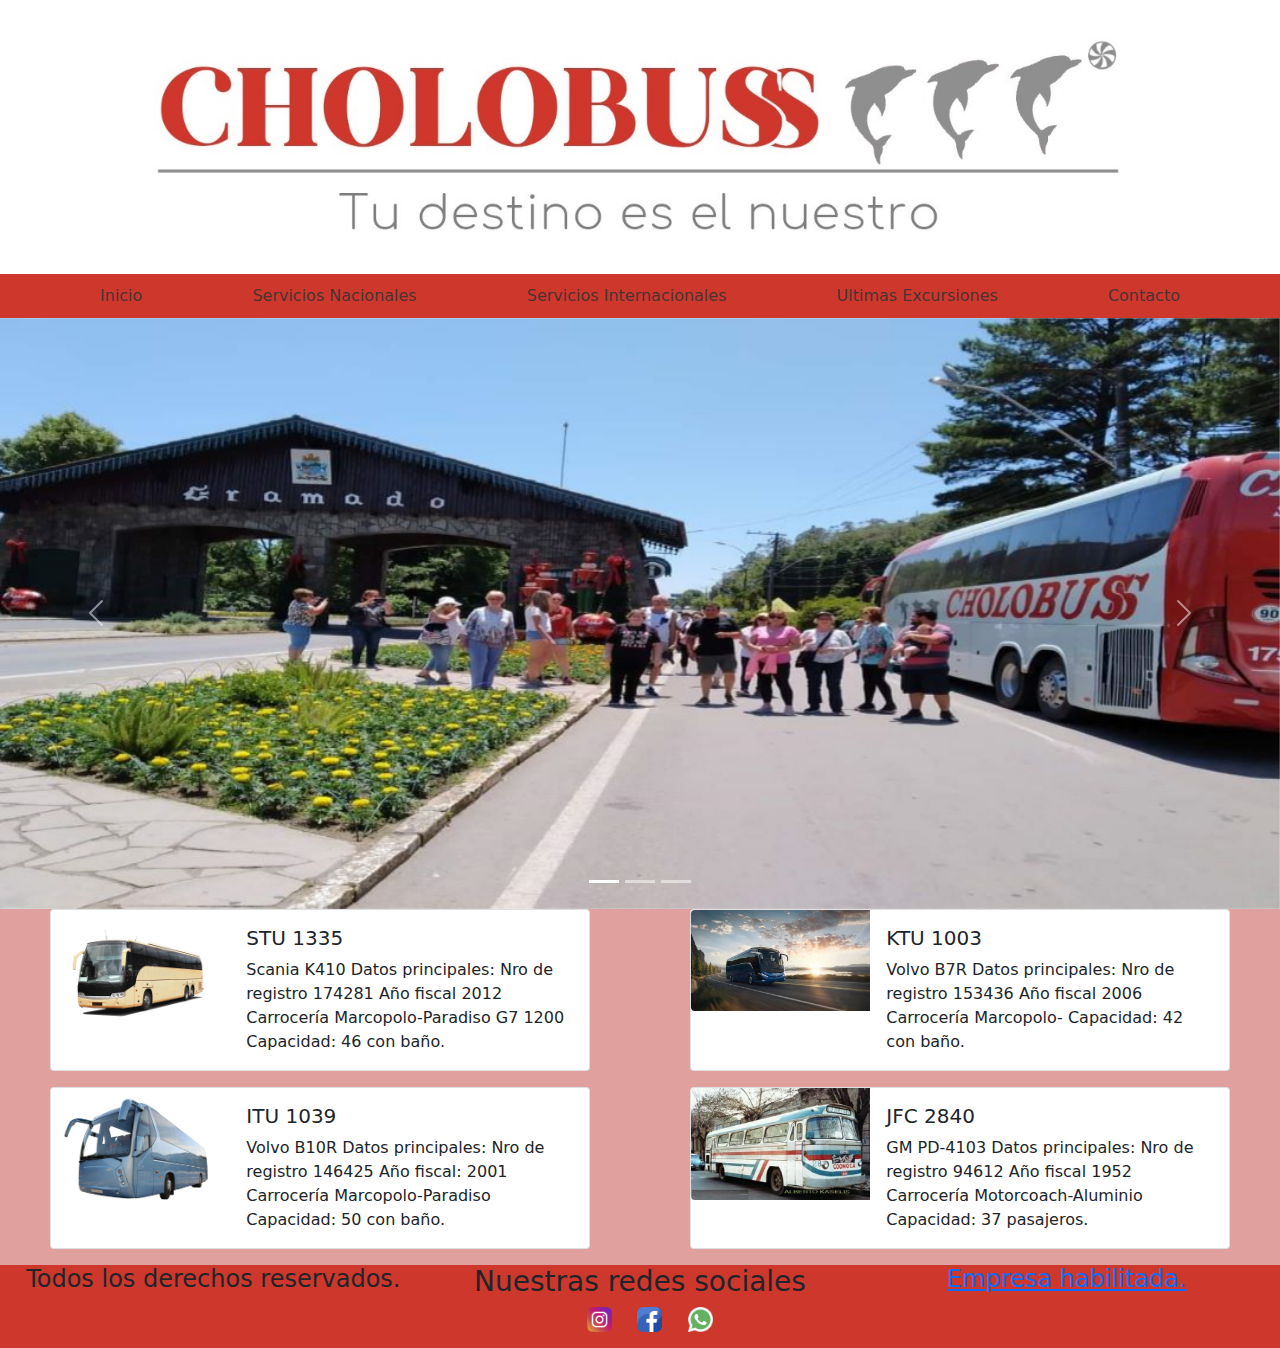
<file: index.html>
<!DOCTYPE html>
<html lang="en">
<head>
    <meta charset="UTF-8">
    <meta http-equiv="X-UA-Compatible" content="IE=edge">
    <meta name="viewport" content="width=device-width, initial-scale=1.0">
    <meta name="keyword" content="TRANSPORTES CHOLOBUSS, EMPRESA DE TURISMO URUGUAY, TRANSPORTE DE PASAJEROS, SERVICIOS TRANSPORTE DE TURISMO, OMNIBUS,">
    <meta name="description" content="Somos CholoBuss una empresa de Uruguay con una trayectoria con mas de 10 años en el rubro, en CholoBuss aseguramos un excelente hambiente para tus viajes con nuestro personal altamente calificado.">
    <link rel="icon" href="./imagenes/logo.jpg"><!--Icono de link-->
    <link rel="stylesheet" href="css/estilo.css">
    <link rel="stylesheet" href="libs/bootstrap/css/bootstrap.min.css">
    <title>CholoBuss</title>
</head>
<body>
    <header class="contenedor-header" >
        <a class="logo" href="index.html"><img class="logo" src="imagenes/logofinf.jpg" alt="imagen-header"></a><!--Imagen Cholobuss con delfines rojos-->
        <nav class="barra-navegacion" >
                <ul>
                <li><a href="index.html">Inicio</a></li><!--Incio-->
                <li><a href="./paginas/serviciosnacionales.html">Servicios Nacionales</a></li><!--Servicios Nacionales-->
                <li><a href="./paginas/serviciosinternacionales.html">Servicios Internacionales</a></li><!--Servicios Internacionales-->
                <li><a href="./paginas/ultimasexcursiones.html">Ultimas Excursiones</a></li><!--Ultimas Excursiones-->
                <li class="contacto"><a href="./paginas/contacto.html">Contacto</a></li><!--Contacto-->
            </ul>
        </nav>
        <div class="nav-bootstrap">
        <div class="navbar navbar-light bg-light fixed-top">
            <div class="container-fluid">
                <a class="navbar-brand" href="#"><img class="canvas-img" src="imagenes/logofinf.jpg" alt=""></a>
                <button class="navbar-toggler" type="button" data-bs-toggle="offcanvas" data-bs-target="#offcanvasNavbar" aria-controls="offcanvasNavbar">
                <span class="navbar-toggler-icon"></span>
                </button>
                <div class="offcanvas offcanvas-end" tabindex="-1" id="offcanvasNavbar" aria-labelledby="offcanvasNavbarLabel">
                <div class="offcanvas-header">
                    <h5 class="offcanvas-title" id="offcanvasNavbarLabel">CholoBuss</h5>
                    <button type="button" class="btn-close text-reset" data-bs-dismiss="offcanvas" aria-label="Close"></button>
                </div>
                <div class="offcanvas-body">
                    <ul class="navbar-nav justify-content-end flex-grow-1 pe-3">
                    <li class="nav-item">
                        <a class="nav-link active" aria-current="page" href="#">Inicio</a>
                    </li>
                    <li class="nav-item">
                        <a class="nav-link" href="./paginas/serviciosnacionales.html">Servicios Nacionales</a>
                    </li>
                    <li class="nav-item">
                        <a class="nav-link" href="./paginas/serviciosinternacionales.html">Servicios Internacionales</a>
                    </li>
                    <li class="nav-item">
                        <a class="nav-link" href="./paginas/ultimasexcursiones.html">Ultimas Excursiones</a>
                    </li>
                    <li class="nav-item">
                        <a class="nav-link" href="./paginas/contacto.html">Contacto</a>
                    </li>
                        </ul>
                    </li>
                    </ul>
                </div>
                </div>
            </div>
        </div>
        </div>
    </header>
    <main class="index-caja">
        <div class="carru-center">
        <div id="carouselExampleIndicators" class="carousel slide" data-bs-ride="carousel">
            <div class="carousel-indicators">
            <button type="button" data-bs-target="#carouselExampleIndicators" data-bs-slide-to="0" class="active" aria-current="true" aria-label="Slide 1"></button>
            <button type="button" data-bs-target="#carouselExampleIndicators" data-bs-slide-to="1" aria-label="Slide 2"></button>
            <button type="button" data-bs-target="#carouselExampleIndicators" data-bs-slide-to="2" aria-label="Slide 3"></button>
            </div>
            <div class="carousel-inner">
            <div class="carousel-item active">
                <img src="imagenes/carru01.jpg" class="d-block w-100" alt="...">
            </div>
            <div class="carousel-item">
                <img src="imagenes/carru2.jpg" class="d-block w-100" alt="...">
            </div>
            <div class="carousel-item">
                <img src="imagenes/carru3.jpg" class="d-block w-100" alt="...">
            </div>
            </div>
            <button class="carousel-control-prev" type="button" data-bs-target="#carouselExampleIndicators" data-bs-slide="prev">
            <span class="carousel-control-prev-icon" aria-hidden="true"></span>
            <span class="visually-hidden">Previous</span>
            </button>
            <button class="carousel-control-next" type="button" data-bs-target="#carouselExampleIndicators" data-bs-slide="next">
            <span class="carousel-control-next-icon" aria-hidden="true"></span>
            <span class="visually-hidden">Next</span>
            </button>
        </div>
        </div>
        </main>
        <section class="caja-entera">
            <article class="caja1">
                <div class="card mb-3" style="max-width: 540px;">
                    <div class="row g-0">
                        <div class="col-md-4">
                        <img src="./imagenes/img1.jpg" class="img-fluid rounded-start" alt="...">
                        </div>
                        <div class="col-md-8">
                        <div class="card-body">
                        <h5 class="card-title">STU 1335</h5>
                        <p class="card-text">Scania K410
                            Datos principales:
                            Nro de registro 174281
                            Año fiscal 2012
                            Carrocería
                            Marcopolo-Paradiso G7 1200
                            Capacidad: 46 con baño.</p>
                        </div>
                    </div>
                    </div>
                </div>
            </article>
            <article class="caja2">
                <div class="card mb-3" style="max-width: 540px;">
                    <div class="row g-0">
                    <div class="col-md-4">
                        <img src="./imagenes/img2.jpg" class="img-fluid rounded-start" alt="...">
                    </div>
                    <div class="col-md-8">
                        <div class="card-body">
                        <h5 class="card-title">KTU 1003</h5>
                        <p class="card-text">Volvo B7R
                            Datos principales:
                            Nro de registro 153436
                            Año fiscal 2006
                            Carrocería
                            Marcopolo-
                            Capacidad: 42 con baño.</p>
                        </div>
                    </div>
                    </div>
                    </div>
            </article>
            <article class="caja3">
                <div class="card mb-3" style="max-width: 540px;">
                    <div class="row g-0">
                    <div class="col-md-4">
                        <img src="./imagenes/img3.jpg" class="img-fluid rounded-start" alt="...">
                    </div>
                    <div class="col-md-8">
                        <div class="card-body">
                            <h5 class="card-title">	ITU 1039</h5>
                            <p class="card-text">Volvo B10R
                                Datos principales:
                                Nro de registro 146425
                                Año fiscal: 2001
                                Carrocería
                                Marcopolo-Paradiso
                                Capacidad: 50 con baño.</p>
                        </div>
                    </div>
                    </div>
                </div>
            </article>
            <article class="caja4">
                <div class="card mb-3" style="max-width: 540px;">
                    <div class="row g-0">
                    <div class="col-md-4">
                        <img src="./imagenes/img4.jpg" class="img-fluid rounded-start" alt="...">
                    </div>
                    <div class="col-md-8">
                    <div class="card-body">
                        <h5 class="card-title">JFC 2840</h5>
                        <p class="card-text">GM PD-4103
                            Datos principales:
                            Nro de registro 94612
                            Año fiscal 1952
                            Carrocería
                            Motorcoach-Aluminio
                            Capacidad: 37 pasajeros.</p>
                    </div>
                    </div>
                    </div>
                </div>
            </article>
        </section>
        <footer class="foot-cont"><!--Contenido del pie de pagina.-->
            <div class="redes-sociales">
                <h3 class="social-red">Nuestras redes sociales</h3>   
            </div>
            <div class="img-redes">
                <img class="immmg" src="./imagenes/iconos/instagram.png" alt="Instagram">
                <img class="immmg" src="./imagenes/iconos/facebook.png" alt="Facebook">
                <img class="immmg" src="./imagenes/iconos/whatsapp.png" alt="WhatsApp">
            </div>
            <div class="derechos-reservados">
                <h4 class="todoooos">Todos los derechos reservados.</h4>
            </div>
            <div class="empresa-habilitada">
                <h4>
                    <a href="https://www.youtube.com/watch?v=OWKXEJN67FE"target="blank"><h4 class="emh" >Empresa habilitada.</h4></a>
                </h4>
            </div>
        </footer>
        <script src="libs/bootstrap/js/bootstrap.min.js"></script>
    </body>
    </html>
</file>
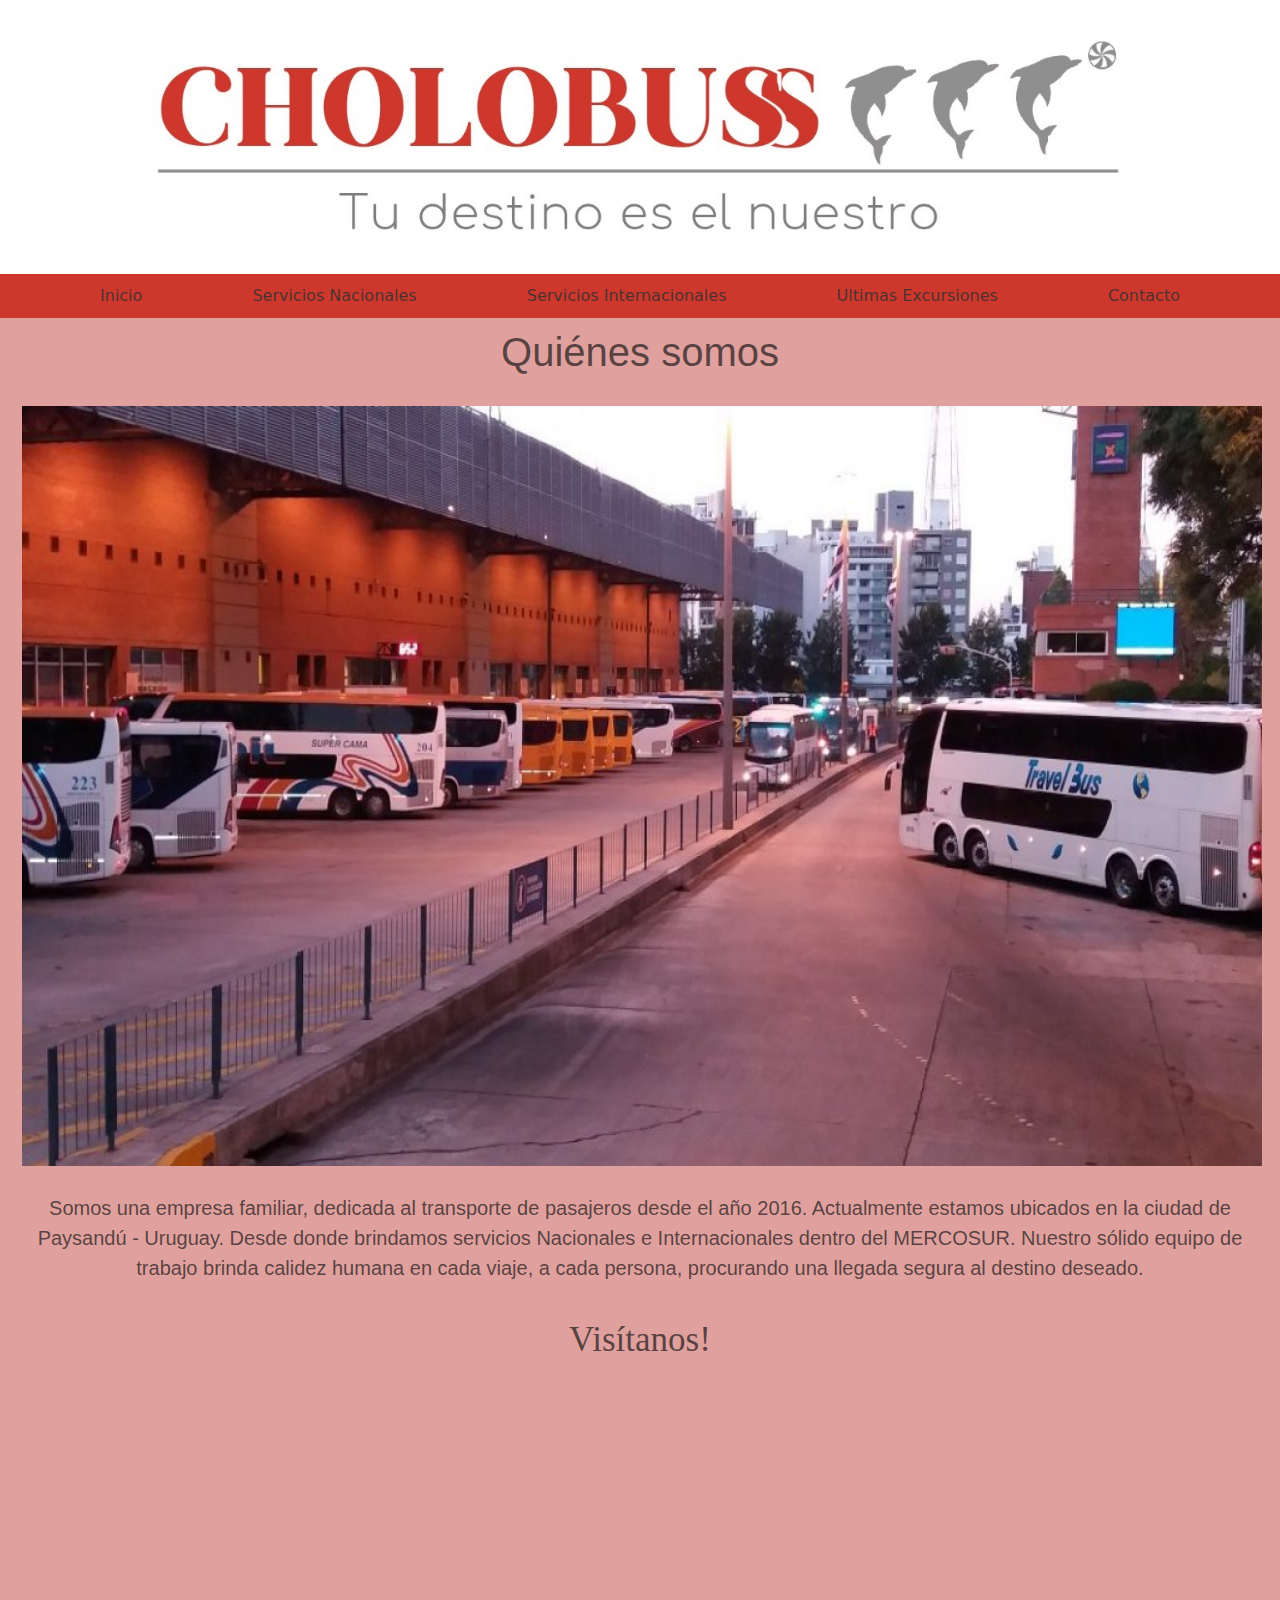
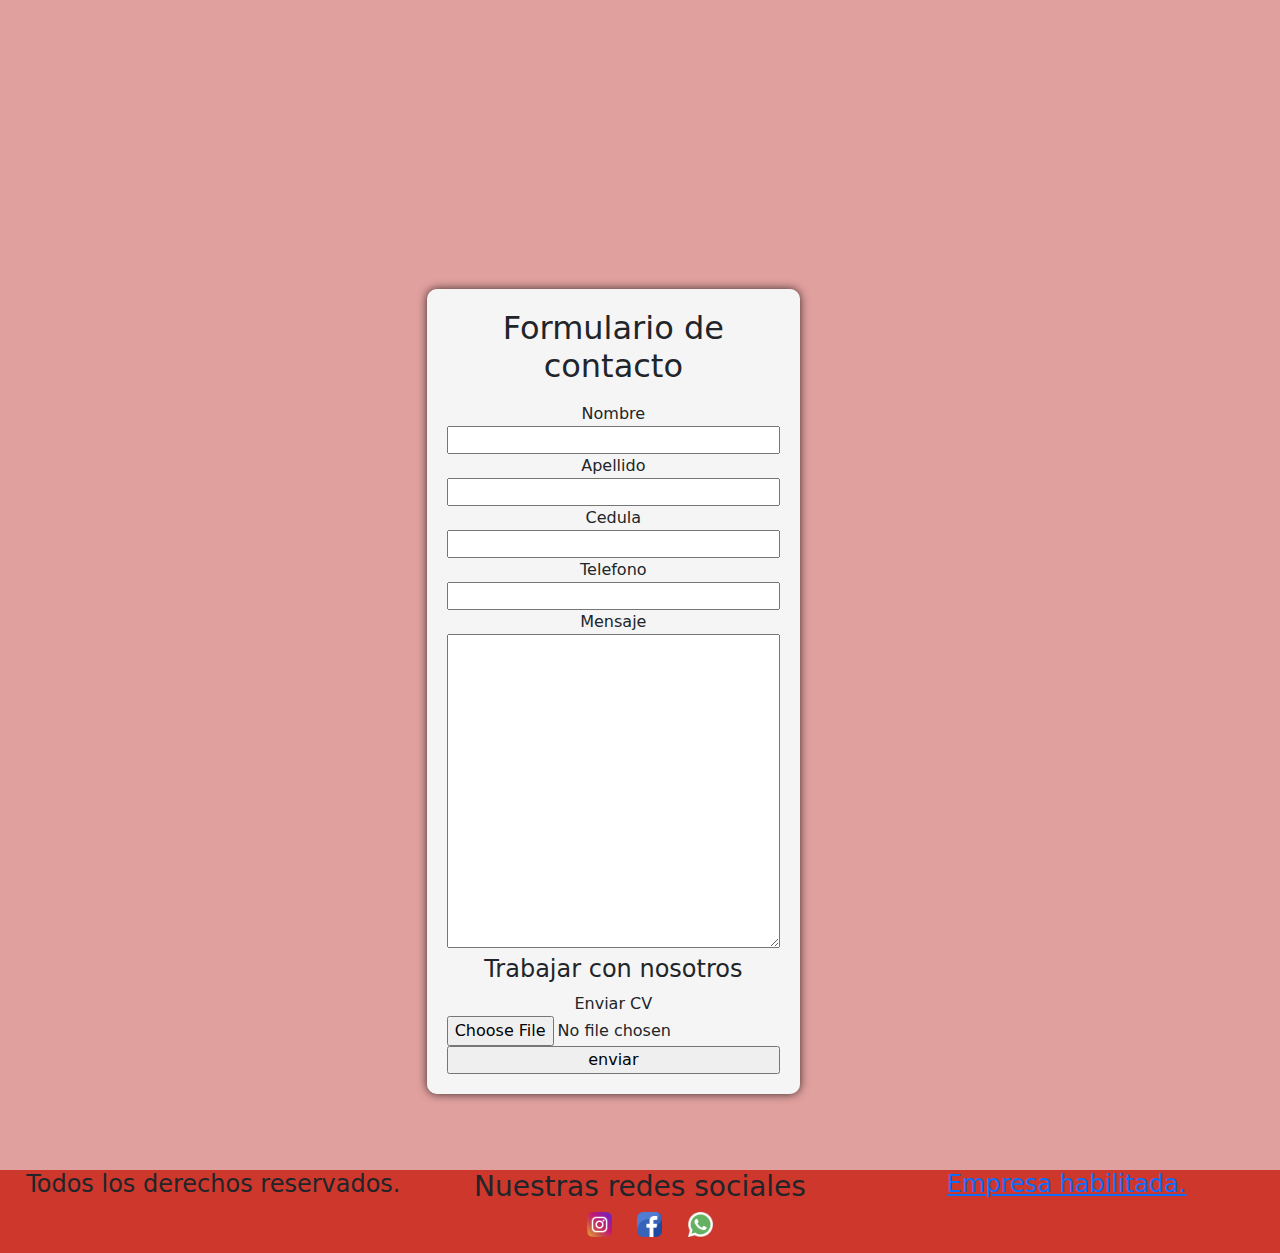
<file: paginas/contacto.html>
<!DOCTYPE html>
<html lang="en">
<head>
    <meta charset="UTF-8">
    <meta http-equiv="X-UA-Compatible" content="IE=edge">
    <meta name="viewport" content="width=device-width, initial-scale=1.0">
    <meta name="keyword" content="CHOLOBUSS CONTACTO, EMPRESA DE TURISMO CONTACTO, EMPRESA DE OMNIBUS CONTACTO, OMNIBUS URUGUAY CONTACTO, CHOLOBUSS URUGUAY">
    <meta name="description" content=" CholoBuss es una empresa en crecimiento, constantemente buscamos reclutar nuevas personas a nuestra empresa asegurandote una experiencia distinta y con un calido hambiente laboral para el equipo.">
    <link rel="icon" href="../imagenes/logo.jpeg"><!--Icono de link-->
    <link rel="stylesheet" href="../libs/bootstrap/css/bootstrap.min.css">
    <link rel="stylesheet" href="../css/estilo.css">
    <title>CholoBuss</title>
</head>
<body>
    <header class="contenedor-header" >
        <a class="logo" href="../index.html"><img class="logo" src="../imagenes/logofinf.jpg" alt="imagen-header"></a><!--Imagen Cholobuss con delfines rojos-->
        <nav class="barra-navegacion" >
                <ul>
                <li><a href="../index.html">Inicio</a></li><!--Incio-->
                <li><a href="../paginas/serviciosnacionales.html">Servicios Nacionales</a></li><!--Servicios Nacionales-->
                <li><a href="../paginas/serviciosinternacionales.html">Servicios Internacionales</a></li><!--Servicios Internacionales-->
                <li><a href="../paginas/ultimasexcursiones.html">Ultimas Excursiones</a></li><!--Ultimas Excursiones-->
                <li class="contacto"><a href="../paginas/contacto.html">Contacto</a></li><!--Contacto-->
            </ul>
        </nav>
        <div class="nav-bootstrap">
            <div class="navbar navbar-light bg-light fixed-top">
                <div class="container-fluid">
                    <a class="navbar-brand" href="../index.html"><img class="canvas-img" src="../imagenes/logofinf.jpg" alt=""></a>
                    <button class="navbar-toggler" type="button" data-bs-toggle="offcanvas" data-bs-target="#offcanvasNavbar" aria-controls="offcanvasNavbar">
                    <span class="navbar-toggler-icon"></span>
                    </button>
                    <div class="offcanvas offcanvas-end" tabindex="-1" id="offcanvasNavbar" aria-labelledby="offcanvasNavbarLabel">
                        <div class="offcanvas-header">
                            <h5 class="offcanvas-title" id="offcanvasNavbarLabel">CholoBuss</h5>
                            <button type="button" class="btn-close text-reset" data-bs-dismiss="offcanvas" aria-label="Close"></button>
                        </div>
                        <div class="offcanvas-body">
                            <ul class="navbar-nav justify-content-end flex-grow-1 pe-3">
                            <li class="nav-item">
                                <a class="nav-link active" aria-current="page" href="../index.html">Inicio</a>
                            </li>
                            <li class="nav-item">
                                <a class="nav-link" href="serviciosnacionales.html">Servicios Nacionales</a>
                            </li>
                            <li class="nav-item">
                                <a class="nav-link" href="serviciosinternacionales.html">Servicios Internacionales</a>
                            </li>
                            <li class="nav-item">
                                <a class="nav-link" href="ultimasexcursiones.html">Ultimas Excursiones</a>
                            </li>
                            <li class="nav-item">
                                <a class="nav-link" href="contacto.html">Contacto</a>
                            </li>
                                </ul>
                            </li>
                            </ul>
                        </div>
                        </div>
                </div>
            </div>
            </div>
    </header>
<main class="contenedor-contacto">
<div class="titulo-encabezado">
    <h1 class="titulo-contacto" >Quiénes somos</h1>
    <img class="imag-center" src="../imagenes/imagendecontacto.jpg" alt="">
    <p class="titulo-quien">Somos una empresa familiar, dedicada al transporte de pasajeros desde el año 2016.
        Actualmente estamos ubicados en la ciudad de Paysandú - Uruguay. Desde donde brindamos servicios Nacionales e Internacionales dentro del MERCOSUR.
        Nuestro sólido equipo de trabajo brinda calidez humana en cada viaje, a cada persona, procurando una llegada segura al destino deseado.</p>
</div>
<div class="visitanos-map">
    <h3 class="titulo-visitanos" >Visítanos!</h3>
    <iframe class="caja-linkmap" src="https://www.google.com/maps/embed?pb=!1m18!1m12!1m3!1d1961.7539474392322!2d-58.06969927505243!3d-32.32506599082435!2m3!1f0!2f0!3f0!3m2!1i1024!2i768!4f13.1!3m3!1m2!1s0x95afc96f3a35eb05%3A0xf2de761eb6730835!2sYucutuja%20627%2C%2060000%20Paysand%C3%BA%2C%20Departamento%20de%20Paysand%C3%BA!5e0!3m2!1ses-419!2suy!4v1647193091811!5m2!1ses-419!2suy" width="95%" height="450" style="border:0;" allowfullscreen="" loading="lazy"></iframe>
</div>
<div class="contenedor-formulario" >
    <form action="procesar.php" method=post>
        <fieldset class="formu-centrado">
        <legend>
        <h2>Formulario de contacto</h2>
        </legend>
        <label for="Nombre">Nombre</label>
        <input  class="elemento-de-formulario" type="text">
        
        <label for="Apellido">Apellido</label>
        <input class="elemento-de-formulario" type="text">
        <label for="Cedula">Cedula</label>
        <input class="elemento-de-formulario" type="number">
        <label for="Telefono">Telefono</label>
        <input class="elemento-de-formulario" type="tel" name="Telefono">
        <label for="mensaje">Mensaje</label>
        <textarea class="elemento-de-formulario" name="Comentario" id="" cols="60" rows="13"></textarea>
        <h4>Trabajar con nosotros</h4>
        <label for="enviar CV">Enviar CV</label>
        <input class="elemento-de-formulario" type="file">
        <input class="elemento-de-formulario" type="submit"value=enviar>
    </fieldset>
    </form>
</div>
</main>
<footer class="foot-cont"><!--Contenido del pie de pagina.-->
    <div class="redes-sociales">
        <h3>Nuestras redes sociales</h3>   
    </div>
    <div class="img-redes">
        <img class="immmg" src="../imagenes/iconos/instagram.png" alt="Instagram">
        <img class="immmg" src="../imagenes/iconos/facebook.png" alt="Facebook">
        <img class="immmg" src="../imagenes/iconos/whatsapp.png" alt="WhatsApp">
    </div>
    <div class="derechos-reservados">
        <h4 class="todoooos">Todos los derechos reservados.</h4>
    </div>
    <div class="empresa-habilitada">
        <h4>
            <a href="https://www.youtube.com/watch?v=OWKXEJN67FE"target="blank"><h4 class="emh" >Empresa habilitada.</h4></a>
        </h4>
    </div>
</footer>
<script src="../libs/bootstrap/js/bootstrap.min.js"></script>
</body>
</html>
</file>
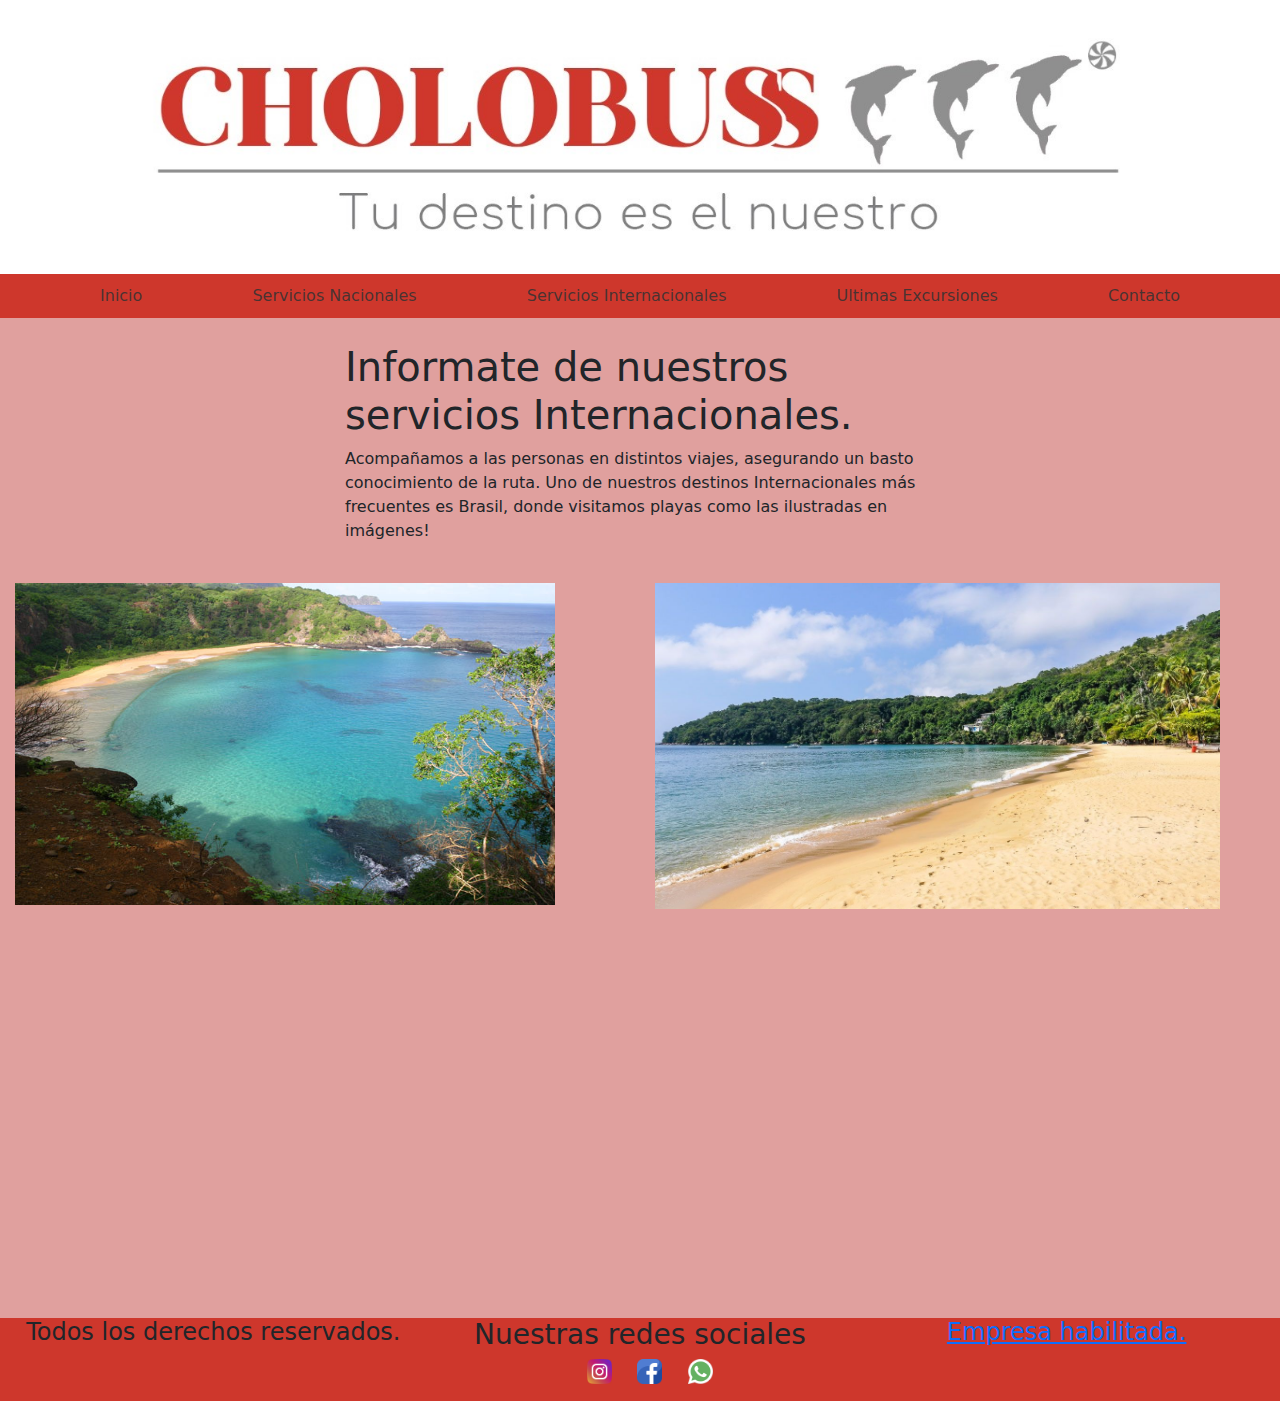
<file: paginas/serviciosinternacionales.html>
<!DOCTYPE html>
<html lang="en">
<head>
    <meta charset="UTF-8">
    <meta http-equiv="X-UA-Compatible" content="IE=edge">
    <meta name="viewport" content="width=device-width, initial-scale=1.0">
    <meta name="keyword" content="SERVICIOS INTERNACIONALES, VIAJES INTERNACIONALES, DESTINOS EN AMERICA, CONOCE URUGUAY">
    <meta name="description" content="En CholoBuss contamos con unidades de amplia comodidad, para ofrecerte un servicio Internacionales de alta calidad.">
    <link rel="icon" href="../imagenes/logo.jpeg"><!--Icono de link-->
    <link rel="stylesheet" href="../libs/bootstrap/css/bootstrap.min.css">
    <link rel="stylesheet" href="../css/estilo.css">
    <title>CholoBuss</title>
</head>
<body>
    <header class="contenedor-header" >
        <a class="logo" href="../index.html"><img class="logo" src="../imagenes/logofinf.jpg" alt="imagen-header"></a><!--Imagen Cholobuss con delfines rojos-->
        <nav class="barra-navegacion" >
                <ul>
                <li><a href="../index.html">Inicio</a></li><!--Incio-->
                <li><a href="../paginas/serviciosnacionales.html">Servicios Nacionales</a></li><!--Servicios Nacionales-->
                <li><a href="../paginas/serviciosinternacionales.html">Servicios Internacionales</a></li><!--Servicios Internacionales-->
                <li><a href="../paginas/ultimasexcursiones.html">Ultimas Excursiones</a></li><!--Ultimas Excursiones-->
                <li class="contacto"><a href="../paginas/contacto.html">Contacto</a></li><!--Contacto-->
            </ul>
        </nav>
        <div class="nav-bootstrap">
            <div class="navbar navbar-light bg-light fixed-top">
                <div class="container-fluid">
                    <a class="navbar-brand" href="../index.html"><img class="canvas-img" src="../imagenes/logofinf.jpg" alt=""></a>
                    <button class="navbar-toggler" type="button" data-bs-toggle="offcanvas" data-bs-target="#offcanvasNavbar" aria-controls="offcanvasNavbar">
                    <span class="navbar-toggler-icon"></span>
                    </button>
                    <div class="offcanvas offcanvas-end" tabindex="-1" id="offcanvasNavbar" aria-labelledby="offcanvasNavbarLabel">
                        <div class="offcanvas-header">
                            <h5 class="offcanvas-title" id="offcanvasNavbarLabel">CholoBuss</h5>
                            <button type="button" class="btn-close text-reset" data-bs-dismiss="offcanvas" aria-label="Close"></button>
                        </div>
                        <div class="offcanvas-body">
                            <ul class="navbar-nav justify-content-end flex-grow-1 pe-3">
                            <li class="nav-item">
                                <a class="nav-link active" aria-current="page" href="../index.html">Inicio</a>
                            </li>
                            <li class="nav-item">
                                <a class="nav-link" href="serviciosnacionales.html">Servicios Nacionales</a>
                            </li>
                            <li class="nav-item">
                                <a class="nav-link" href="serviciosinternacionales.html">Servicios Internacionales</a>
                            </li>
                            <li class="nav-item">
                                <a class="nav-link" href="ultimasexcursiones.html">Ultimas Excursiones</a>
                            </li>
                            <li class="nav-item">
                                <a class="nav-link" href="contacto.html">Contacto</a>
                            </li>
                                </ul>
                            </li>
                            </ul>
                        </div>
                        </div>
                </div>
            </div>
            </div>
    </header>
    <main class="ser-in">
        <div class="s-int">
            <h1>Informate de nuestros servicios Internacionales.</h1>
            <p>Acompañamos a las personas en distintos viajes, asegurando un basto conocimiento de la ruta.
                Uno de nuestros destinos Internacionales más frecuentes es Brasil, donde visitamos playas como las ilustradas en imágenes!</p>
        </div>
        <div class="img-inter">
            <img class="img-inter1" src="../imagenes/playadesiertaIN.jpg" alt="">
        </div>
        <div class="img-nacion">
            <img class="img-inter2" src="../imagenes/playailhagrandebrasil.jpg" alt="">
        </div>
        </main>
        <footer class="foot-cont"><!--Contenido del pie de pagina.-->
            <div class="redes-sociales">
                <h3>Nuestras redes sociales</h3>   
            </div>
            <div class="img-redes">
                <img class="immmg" src="../imagenes/iconos/instagram.png" alt="Instagram">
                <img class="immmg" src="../imagenes/iconos/facebook.png" alt="Facebook">
                <img class="immmg" src="../imagenes/iconos/whatsapp.png" alt="WhatsApp">
            </div>
            <div class="derechos-reservados">
                <h4 class="todoooos">Todos los derechos reservados.</h4>
            </div>
            <div class="empresa-habilitada">
                <h4>
                    <a href="https://www.youtube.com/watch?v=OWKXEJN67FE"target="blank"><h4 class="emh" >Empresa habilitada.</h4></a>
                </h4>
            </div>
        </footer>
        <script src="../libs/bootstrap/js/bootstrap.min.js"></script>
</body>
</html>
</file>
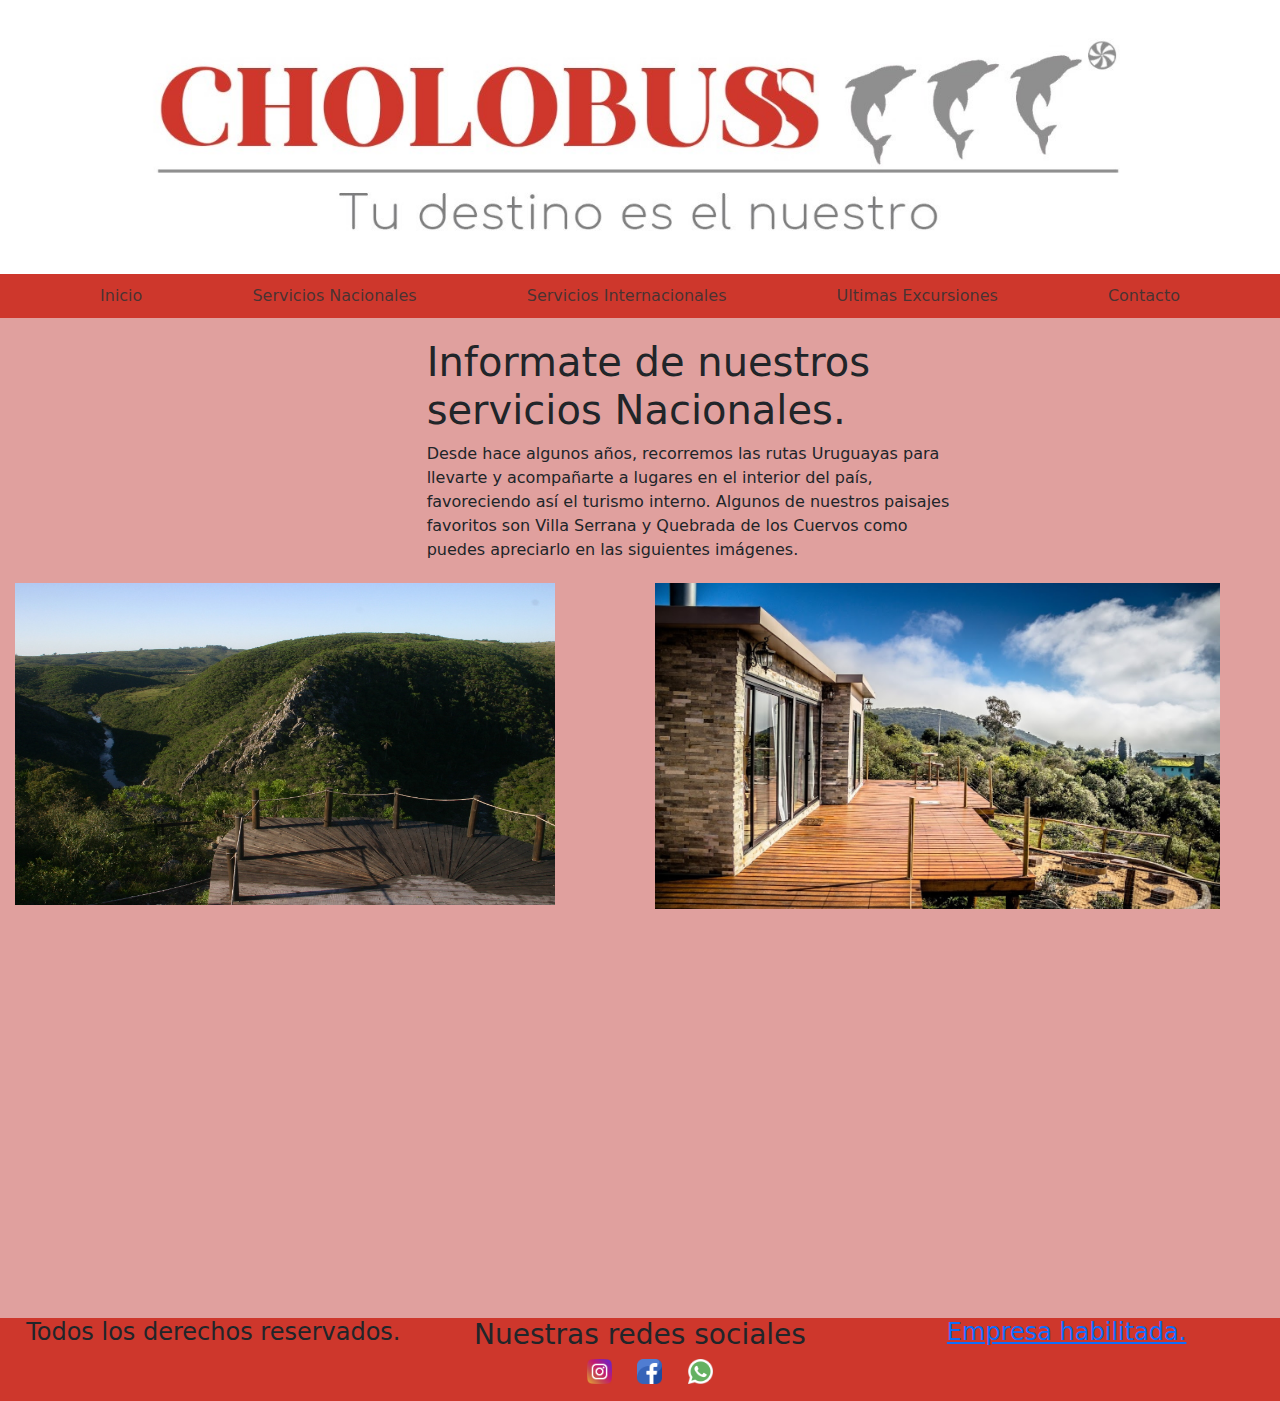
<file: paginas/serviciosnacionales.html>
<!DOCTYPE html>
<html lang="en">
<head>
    <meta charset="UTF-8">
    <meta http-equiv="X-UA-Compatible" content="IE=edge">
    <meta name="viewport" content="width=device-width, initial-scale=1.0">
    <meta name="keyword" content="SERVICIOS NACIONALES, VIAJES NACIONALES, DESTINOS EN URUGUAY, CONOCE URUGUAY">
    <meta name="description" content="En CholoBuss contamos con unidades de amplia comodidad, para ofrecerte un servicio Nacional de alta calidad.">
    <link rel="icon" href="../imagenes/logo.jpeg"><!--Icono de link-->
    <link rel="stylesheet" href="../libs/bootstrap/css/bootstrap.min.css">
    <link rel="stylesheet" href="../css/estilo.css">
    <title>CholoBuss</title>
</head>
<body>
    <header class="contenedor-header" >
        <a class="logo" href="../index.html"><img class="logo" src="../imagenes/logofinf.jpg" alt="imagen-header"></a><!--Imagen Cholobuss con delfines rojos-->
        <nav class="barra-navegacion" >
                <ul>
                <li><a href="../index.html">Inicio</a></li><!--Incio-->
                <li><a href="../paginas/serviciosnacionales.html">Servicios Nacionales</a></li><!--Servicios Nacionales-->
                <li><a href="../paginas/serviciosinternacionales.html">Servicios Internacionales</a></li><!--Servicios Internacionales-->
                <li><a href="../paginas/ultimasexcursiones.html">Ultimas Excursiones</a></li><!--Ultimas Excursiones-->
                <li class="contacto"><a href="../paginas/contacto.html">Contacto</a></li><!--Contacto-->
            </ul>
        </nav>
        <div class="nav-bootstrap">
            <div class="navbar navbar-light bg-light fixed-top">
                <div class="container-fluid">
                    <a class="navbar-brand" href="../index.html"><img class="canvas-img" src="../imagenes/logofinf.jpg" alt=""></a>
                    <button class="navbar-toggler" type="button" data-bs-toggle="offcanvas" data-bs-target="#offcanvasNavbar" aria-controls="offcanvasNavbar">
                    <span class="navbar-toggler-icon"></span>
                    </button>
                    <div class="offcanvas offcanvas-end" tabindex="-1" id="offcanvasNavbar" aria-labelledby="offcanvasNavbarLabel">
                        <div class="offcanvas-header">
                            <h5 class="offcanvas-title" id="offcanvasNavbarLabel">CholoBuss</h5>
                            <button type="button" class="btn-close text-reset" data-bs-dismiss="offcanvas" aria-label="Close"></button>
                        </div>
                        <div class="offcanvas-body">
                            <ul class="navbar-nav justify-content-end flex-grow-1 pe-3">
                            <li class="nav-item">
                                <a class="nav-link active" aria-current="page" href="../index.html">Inicio</a>
                            </li>
                            <li class="nav-item">
                                <a class="nav-link" href="serviciosnacionales.html">Servicios Nacionales</a>
                            </li>
                            <li class="nav-item">
                                <a class="nav-link" href="serviciosinternacionales.html">Servicios Internacionales</a>
                            </li>
                            <li class="nav-item">
                                <a class="nav-link" href="ultimasexcursiones.html">Ultimas Excursiones</a>
                            </li>
                            <li class="nav-item">
                                <a class="nav-link" href="contacto.html">Contacto</a>
                            </li>
                                </ul>
                            </li>
                            </ul>
                        </div>
                        </div>
                </div>
            </div>
            </div>
    </header>
    <main class="ser-na">
        <div class="s-nac">
            <h1>Informate de nuestros servicios Nacionales.</h1>
            <p>Desde hace algunos años, recorremos las rutas Uruguayas para llevarte y acompañarte a lugares en el interior del país, favoreciendo así el turismo interno.
                Algunos de nuestros paisajes favoritos son Villa Serrana y Quebrada de los Cuervos como puedes apreciarlo en las siguientes imágenes.</p>
        </div>
        <div class="img-na">
            <img class="img-nacio1" src="../imagenes/quebradacuervos.jpeg" alt="">
        </div>
        <div class="img-cio">
            <img class="img-nacio2" src="../imagenes/villaserranauruguay.jpg" alt="">
        </div>
        </main>
        <footer class="foot-cont"><!--Contenido del pie de pagina.-->
            <div class="redes-sociales">
                <h3>Nuestras redes sociales</h3>   
            </div>
            <div class="img-redes">
                <img class="immmg" src="../imagenes/iconos/instagram.png" alt="Instagram">
                <img class="immmg" src="../imagenes/iconos/facebook.png" alt="Facebook">
                <img class="immmg" src="../imagenes/iconos/whatsapp.png" alt="WhatsApp">
            </div>
            <div class="derechos-reservados">
                <h4 class="todoooos">Todos los derechos reservados.</h4>
            </div>
            <div class="empresa-habilitada">
                <h4>
                    <a href="https://www.youtube.com/watch?v=OWKXEJN67FE"target="blank"><h4 class="emh" >Empresa habilitada.</h4></a>
                </h4>
            </div>
        </footer>
        <script src="../libs/bootstrap/js/bootstrap.min.js"></script>
</body>
</html>
</file>
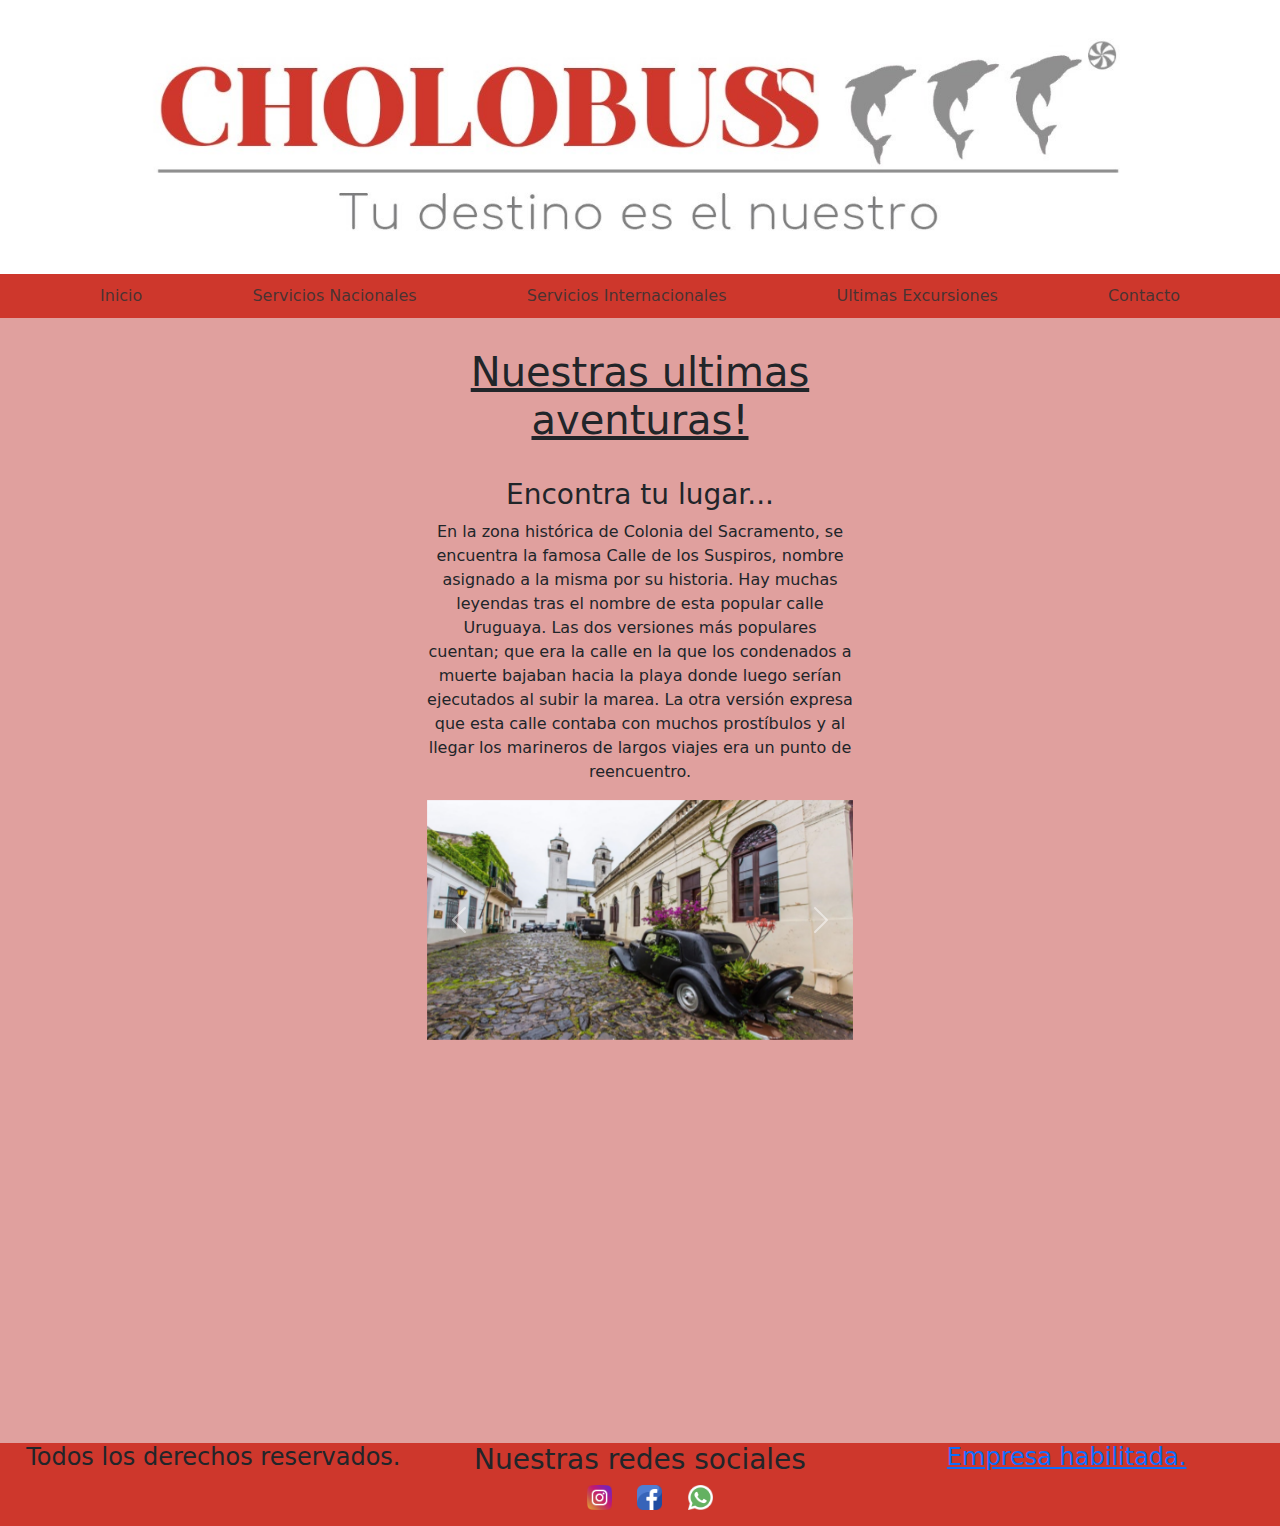
<file: paginas/ultimasexcursiones.html>
<!DOCTYPE html>
<html lang="en">
<head>
    <meta charset="UTF-8">
    <meta http-equiv="X-UA-Compatible" content="IE=edge">
    <meta name="viewport" content="width=device-width, initial-scale=1.0">
    <meta name="keyword" content="ENCONTRA TU LUGAR, ULTIMAS AVENTURAS, DESTINOS EN URUGUAY, CONOCE URUGUAY, VIAJA SEGURO, TURISMO INTERNACIONALES, DESTINOS EN AMERICA, DESTINOS NACIONALES">
    <meta name="description" content="En CholoBuss te aseguramos que el destino es el mismo, pero el como llegan los pasajeros es la diferencia, el hambiente y la buena disposicion de nuestros choferes hacen la diferencia en cada viaje.">
    <link rel="icon" href="../imagenes/logo.jpeg"><!--Icono de link-->
    <link rel="stylesheet" href="../libs/bootstrap/css/bootstrap.min.css">
    <link rel="stylesheet" href="../css/estilo.css">
    <title>CholoBuss</title>
</head>
<body>
    <header class="contenedor-header" >
        <a class="logo" href="../index.html"><img class="logo" src="../imagenes/logofinf.jpg" alt="imagen-header"></a><!--Imagen Cholobuss con delfines rojos-->
        <nav class="barra-navegacion" >
                <ul>
                <li><a href="../index.html">Inicio</a></li><!--Incio-->
                <li><a href="../paginas/serviciosnacionales.html">Servicios Nacionales</a></li><!--Servicios Nacionales-->
                <li><a href="../paginas/serviciosinternacionales.html">Servicios Internacionales</a></li><!--Servicios Internacionales-->
                <li><a href="../paginas/ultimasexcursiones.html">Ultimas Excursiones</a></li><!--Ultimas Excursiones-->
                <li class="contacto"><a href="../paginas/contacto.html">Contacto</a></li><!--Contacto-->
            </ul>
        </nav>
        <div class="nav-bootstrap">
        <div class="navbar navbar-light bg-light fixed-top">
            <div class="container-fluid">
                <a class="navbar-brand" href="../index.html"><img class="canvas-img" src="../imagenes/logofinf.jpg" alt=""></a>
                <button class="navbar-toggler" type="button" data-bs-toggle="offcanvas" data-bs-target="#offcanvasNavbar" aria-controls="offcanvasNavbar">
                <span class="navbar-toggler-icon"></span>
                </button>
                <div class="offcanvas offcanvas-end" tabindex="-1" id="offcanvasNavbar" aria-labelledby="offcanvasNavbarLabel">
                    <div class="offcanvas-header">
                        <h5 class="offcanvas-title" id="offcanvasNavbarLabel">CholoBuss</h5>
                        <button type="button" class="btn-close text-reset" data-bs-dismiss="offcanvas" aria-label="Close"></button>
                    </div>
                    <div class="offcanvas-body">
                        <ul class="navbar-nav justify-content-end flex-grow-1 pe-3">
                        <li class="nav-item">
                            <a class="nav-link active" aria-current="page" href="../index.html">Inicio</a>
                        </li>
                        <li class="nav-item">
                            <a class="nav-link" href="serviciosnacionales.html">Servicios Nacionales</a>
                        </li>
                        <li class="nav-item">
                            <a class="nav-link" href="serviciosinternacionales.html">Servicios Internacionales</a>
                        </li>
                        <li class="nav-item">
                            <a class="nav-link" href="ultimasexcursiones.html">Ultimas Excursiones</a>
                        </li>
                        <li class="nav-item">
                            <a class="nav-link" href="contacto.html">Contacto</a>
                        </li>
                            </ul>
                        </li>
                        </ul>
                    </div>
                    </div>
            </div>
        </div>
        </div>
    </header>
    <main class="contenedor-main-nosotros" >
        <div class="ultimas-aventuras" >
            <h1>Nuestras ultimas aventuras!</h1>
        </div>
        <div class="encontra-lugar">
        <h3>Encontra tu lugar...</h3>
        <p>En la zona histórica de Colonia del Sacramento, se encuentra la famosa Calle de los Suspiros, nombre asignado a la misma por su historia.
            Hay muchas leyendas tras el nombre de esta popular calle Uruguaya.
            Las dos versiones más populares cuentan; que era la calle en la que los condenados a muerte bajaban hacia la playa donde luego serían ejecutados al subir la marea.
            La otra versión expresa que esta calle contaba con muchos prostíbulos y al llegar los marineros de largos viajes era un punto de reencuentro.</p>
        </div>
        <div class="carousell">
        
        <div id="carouselExampleControls" class="carousel slide" data-bs-ride="carousel">
            <div class="carousel-inner">
                <div class="carousel-item active">
                <img src="../imagenes/colonia/elsacra1.jpg" class="d-block w-100" alt="...">
                </div>
                <div class="carousel-item">
                <img src="../imagenes/colonia/lossuspiros.jpg" class="d-block w-100" alt="...">
                </div>
                <div class="carousel-item">
                <img src="../imagenes/colonia/elsacra5.jpg" class="d-block w-100" alt="...">
                </div>
            </div>
            <button class="carousel-control-prev" type="button" data-bs-target="#carouselExampleControls" data-bs-slide="prev">
                <span class="carousel-control-prev-icon" aria-hidden="true"></span>
                <span class="visually-hidden">Previous</span>
            </button>
            <button class="carousel-control-next" type="button" data-bs-target="#carouselExampleControls" data-bs-slide="next">
                <span class="carousel-control-next-icon" aria-hidden="true"></span>
                <span class="visually-hidden">Next</span>
            </button>
            </div>
        </div>
    </main>
    <footer class="foot-cont"><!--Contenido del pie de pagina.-->
        <div class="redes-sociales">
            <h3>Nuestras redes sociales</h3>   
        </div>
        <div class="img-redes">
            <img class="immmg" src="../imagenes/iconos/instagram.png" alt="Instagram">
            <img class="immmg" src="../imagenes/iconos/facebook.png" alt="Facebook">
            <img class="immmg" src="../imagenes/iconos/whatsapp.png" alt="WhatsApp">
        </div>
        <div class="derechos-reservados">
            <h4 class="todoooos">Todos los derechos reservados.</h4>
        </div>
        <div class="empresa-habilitada">
            <h4>
                <a href="https://www.youtube.com/watch?v=OWKXEJN67FE"target="blank"><h4 class="emh" >Empresa habilitada.</h4></a>
            </h4>
        </div>
    </footer>
    <script src="../libs/bootstrap/js/bootstrap.min.js"></script>
</body>
</html>
</file>
<file: css/estilo.css>
.foot-cont, .contenedor-header {
  background-color: hsl(4, 65%, 49%);
}

.contenedor-contacto, .caja-entera {
  background-color: hsl(2, 52%, 75%);
}

* {
  margin: 0%;
  padding: 0%;
  box-sizing: border-box;
}

.contenedor-header {
  display: grid;
  grid-template-columns: repeat(4, 1fr);
  grid-template-rows: repeat(2, 1fr);
  grid-template-areas: "img img img img" "img img img img" "nav nav nav nav";
}
.contenedor-header .logo {
  grid-area: img;
  width: 100%;
}
.contenedor-header .barra-navegacion {
  grid-area: nav;
  width: 100%;
}
.contenedor-header .barra-navegacion ul {
  display: flex;
  list-style: none;
  margin: 10px 0px;
  padding: 0;
  justify-content: space-evenly;
  align-items: center;
}
.contenedor-header .barra-navegacion a {
  text-decoration: none;
  font-size: 16px;
  color: rgba(54, 50, 50, 0.877);
  padding: 10px;
  transition: 0.3s;
}
.contenedor-header .barra-navegacion a:hover {
  background-color: rgba(11, 87, 229, 0.319);
  color: white;
  border: solid 1px black;
  border-radius: 30px;
  box-shadow: 10px 10px 30px white;
}

.nav-bootstrap {
  display: none;
}

/* Header con grid y display flex para posicionar */
.foot-cont {
  display: grid;
  grid-template-columns: repeat(3, 1fr);
  grid-template-rows: repeat(2, 1fr);
  grid-template-areas: "derechos h3 habilitado" ". imgr .";
}

.redes-sociales {
  grid-area: h3;
  text-align: center;
}

.img-redes img {
  width: 25px;
  margin-left: 20px;
}

.img-redes {
  grid-area: imgr;
  text-align: center;
}

.derechos-reservados {
  grid-area: derechos;
  text-align: center;
}

.empresa-habilitada {
  grid-area: habilitado;
  text-align: center;
}

/* Footer realizado */
.promo-imagen img {
  width: 100%;
}

.caja-entera {
  display: flex;
  flex-direction: row;
  flex-wrap: wrap;
  justify-content: space-around;
  height: 100%;
}
.caja-entera .caja-entera img {
  width: 400px;
}
.caja-entera .caja-entera div {
  width: 500px;
  border: solid tomato;
  margin: 20px;
  text-align: center;
}

/* index realizado */
.contenedor-main-nosotros {
  display: grid;
  grid-template-columns: repeat(12, 1fr);
  grid-template-rows: repeat(7, 1fr);
  background-color: hsl(2, 52%, 75%);
}

.ultimas-aventuras {
  grid-column: 5/9;
  text-align: center;
  margin-top: 30px;
  margin-bottom: 20px;
  text-decoration: underline;
}

.carousell {
  grid-row: 4/7;
  grid-column: 5/9;
}

.contendeor-suspiros img {
  width: 100%;
  height: 100%;
}

.contendeor-suspiros {
  grid-column: 2/12;
  grid-row: 3/8;
  margin-bottom: 80px;
}

.encontra-lugar {
  grid-column: 5/9;
  grid-row: 2/4;
  text-align: center;
}

/* ultimas excursiones realizado */
.ser-na {
  display: grid;
  grid-template-columns: repeat(12, 1fr);
  grid-template-rows: repeat(8, 1fr);
  background-color: hsl(2, 52%, 75%);
  height: 1000px;
}

.s-nac {
  grid-column: 5/10;
  grid-row: 1/11;
  margin-top: 20px;
  margin-bottom: 20px;
}

.img-na {
  grid-column: 1/4;
  grid-row: 3/5;
  margin: 10px;
}

.img-nacio1 {
  width: 180%;
  height: 140%;
  margin: 5px;
}

.img-cio {
  grid-column: 7/12;
  grid-row: 3/6;
  margin: 10px;
}

.img-nacio2 {
  width: 110%;
  height: 92%;
  margin: 5px;
}

/* Servicios Nacionales */
.ser-in {
  display: grid;
  grid-template-columns: repeat(12, 1fr);
  grid-template-rows: repeat(8, 1fr);
  background-color: hsl(2, 52%, 75%);
  height: 1000px;
}

.s-int {
  grid-column: 4/10;
  grid-row: 1/11;
  margin: 25px;
}

.img-inter {
  grid-column: 1/4;
  grid-row: 3/5;
  margin: 10px;
}

.img-inter1 {
  width: 180%;
  height: 140%;
  margin: 5px;
}

.img-nacion {
  grid-column: 7/12;
  grid-row: 3/6;
  margin: 10px;
}

.img-inter2 {
  width: 110%;
  height: 92%;
  margin: 5px;
}

/* Servicios Internacionales */
.contenedor-contacto {
  display: grid;
  grid-template-columns: repeat(12, 1fr);
  grid-template-rows: repeat(10, 1fr);
}

.titulo-encabezado {
  grid-column: 1/13;
  grid-row: 1/5;
}

.titulo-contacto {
  font-family: Arial, Helvetica, sans-serif;
  font-size: 40px;
  text-align: center;
  margin-top: 10px;
  color: rgba(28, 25, 25, 0.714);
}

.imag-center {
  width: 100%;
  height: 800px;
  margin: 2px 2px 2px 2px;
  padding: 20px;
}

.titulo-quien {
  font-family: Arial, Helvetica, sans-serif;
  font-size: 20px;
  text-align: center;
  margin-top: 5px;
  margin-left: 15px;
  margin-right: 15px;
  color: rgba(28, 25, 25, 0.714);
}

.visitanos-map {
  grid-column: 2/12;
  grid-row: 5/12;
}

.titulo-visitanos {
  font-family: Georgia, "Times New Roman", Times, serif;
  font-size: 35px;
  text-align: center;
  margin-top: 20px;
  margin-bottom: 10px;
  color: rgba(28, 25, 25, 0.714);
}

.caja-linkmap {
  margin-top: 5px;
  margin-bottom: 5px;
}

.contenedor-formulario {
  grid-column: 5/12;
  grid-row: 7/12;
}

.formu-centrado {
  margin-top: 100px;
  text-align: center;
  width: 50%;
  padding: 20px;
  border-radius: 10px;
  -webkit-box-shadow: 0px 0px 10px 0px rgba(0, 0, 0, 0.75);
  -moz-box-shadow: 0px 0px 10px 0px rgba(0, 0, 0, 0.75);
  box-shadow: 0px 0px 10px 0px rgba(0, 0, 0, 0.75);
  border: 0px;
  background-color: whitesmoke;
}

.elemento-de-formulario {
  width: 100%;
}

@media screen and (min-width: 350px) and (max-width: 540px) {
  .canvas-img {
    width: 250px;
  }

  .logo {
    display: none;
  }

  .img-logo {
    grid-row: 1/2;
    height: 100%;
    width: 100%;
  }

  .nav-bootstrap {
    display: block;
    margin: 20px;
  }

  .contenedor-header .navbar {
    display: block;
    grid-row: 2/3;
  }

  .barra-navegacion {
    width: 100%;
    height: 100%;
    grid-column: 1/1;
    grid-row: 2/3;
    font-size: 10px;
    margin: 0px;
    display: none;
  }
}
/*barra de navegacion*/
@media screen and (min-width: 350px) and (max-width: 540px) {
  .foot-cont {
    display: grid;
    grid-template-columns: repeat(3, 1fr);
    grid-template-rows: repeat(2, 1fr);
    grid-template-areas: "der soci habi" ". imagg .";
  }

  .redes-sociales {
    grid-area: soci;
  }

  .img-redes {
    grid-area: imagg;
  }

  .derechos-reservados {
    grid-area: der;
  }

  .empresa-habilitada {
    grid-area: habi;
  }

  .social-red {
    text-align: center;
    margin-top: 5px;
    font-family: "Franklin Gothic Medium", "Arial Narrow", Arial, sans-serif;
    color: rgba(13, 9, 9, 0.753);
    font-size: 10px;
  }

  .todoooos {
    text-align: center;
    margin-top: 5px;
    font-family: "Franklin Gothic Medium", "Arial Narrow", Arial, sans-serif;
    color: rgba(13, 9, 9, 0.753);
    font-size: 10px;
  }

  .emh {
    text-align: center;
    margin-top: 5px;
    font-family: "Franklin Gothic Medium", "Arial Narrow", Arial, sans-serif;
    color: rgba(13, 9, 9, 0.753);
    font-size: 10px;
  }

  .img-redes {
    display: flex;
    flex-direction: row;
    justify-content: center;
  }

  .immmg {
    width: 10px;
    height: 10px;
  }
}
/*footer*/
@media screen and (min-width: 350px) and (max-width: 540px) {
  .index-caja {
    display: grid;
    grid-template-columns: repeat(3, 1fr);
    grid-template-rows: repeat(4, 1fr);
    grid-template-areas: "carru carru carru" "carru carru carru" "carru carru carru";
  }

  .carru-center {
    grid-area: carru;
  }

  .caja-entera {
    display: grid;
    grid-template-columns: repeat(3, 1fr);
    grid-template-rows: repeat(12, 1fr);
    grid-template-areas: "imi1 imi1 imi1" "imi1 imi1 imi1" ". . ." "imi2 imi2 imi2" "imi2 imi2 imi2" ". . ." "imi3 imi3 imi3" "imi3 imi3 imi3" ". . ." "imi4 imi4 imi4" "imi4 imi4 imi4" ". . . ";
  }

  .caja1 {
    grid-area: imi1;
  }

  .caja2 {
    grid-area: imi2;
  }

  .caja3 {
    grid-area: imi3;
  }

  .caja4 {
    grid-area: imi4;
  }
}
/*index*/
@media screen and (min-width: 540px) and (max-width: 720px) {
  .canvas-img {
    width: 250px;
  }

  .logo {
    display: none;
  }

  .img-logo {
    grid-row: 1/2;
    height: 100%;
    width: 100%;
  }

  .nav-bootstrap {
    display: block;
    margin: 20px;
  }

  .contenedor-header .navbar {
    display: block;
    grid-row: 2/3;
  }

  .barra-navegacion {
    width: 100%;
    height: 100%;
    grid-column: 1/1;
    grid-row: 2/3;
    font-size: 10px;
    margin: 0px;
    display: none;
  }

  /*barra nav*/
  .caja-entera {
    display: flex;
    flex-direction: column;
    justify-content: space-between;
    align-items: center;
  }

  /*index*/
  .foot-cont {
    display: grid;
    grid-template-columns: repeat(3, 1fr);
    grid-template-rows: repeat(2, 1fr);
    grid-template-areas: "der soci habi" ". imagg .";
  }

  .redes-sociales {
    grid-area: soci;
  }

  .img-redes {
    grid-area: imagg;
  }

  .derechos-reservados {
    grid-area: der;
  }

  .empresa-habilitada {
    grid-area: habi;
  }

  .social-red {
    text-align: center;
    margin-top: 5px;
    font-family: "Franklin Gothic Medium", "Arial Narrow", Arial, sans-serif;
    color: rgba(13, 9, 9, 0.753);
    font-size: 10px;
  }

  .todoooos {
    text-align: center;
    margin-top: 5px;
    font-family: "Franklin Gothic Medium", "Arial Narrow", Arial, sans-serif;
    color: rgba(13, 9, 9, 0.753);
    font-size: 10px;
  }

  .emh {
    text-align: center;
    margin-top: 5px;
    font-family: "Franklin Gothic Medium", "Arial Narrow", Arial, sans-serif;
    color: rgba(13, 9, 9, 0.753);
    font-size: 10px;
  }

  .img-redes {
    display: flex;
    flex-direction: row;
    justify-content: center;
  }

  .immmg {
    width: 10px;
    height: 10px;
  }

  /*footer*/
}
/*index desde 540 hasta 720  */
@media screen and (min-width: 720px) and (max-width: 1250px) {
  .index-caja {
    display: flex;
    flex-direction: column;
    justify-content: space-between;
    align-items: center;
  }

  .foot-cont {
    display: grid;
    grid-template-columns: repeat(3, 1fr);
    grid-template-rows: repeat(2, 1fr);
    grid-template-areas: "der soci habi" ". imagg .";
  }

  .redes-sociales {
    grid-area: soci;
  }

  .img-redes {
    grid-area: imagg;
  }

  .derechos-reservados {
    grid-area: der;
  }

  .empresa-habilitada {
    grid-area: habi;
  }

  .social-red {
    text-align: center;
    margin-top: 5px;
    font-family: "Franklin Gothic Medium", "Arial Narrow", Arial, sans-serif;
    color: rgba(13, 9, 9, 0.753);
    font-size: 15px;
  }

  .todoooos {
    text-align: center;
    margin-top: 5px;
    font-family: "Franklin Gothic Medium", "Arial Narrow", Arial, sans-serif;
    color: rgba(13, 9, 9, 0.753);
    font-size: 10px;
  }

  .emh {
    text-align: center;
    margin-top: 5px;
    font-family: "Franklin Gothic Medium", "Arial Narrow", Arial, sans-serif;
    color: rgba(13, 9, 9, 0.753);
    font-size: 10px;
  }

  .img-redes {
    display: flex;
    flex-direction: row;
    justify-content: center;
  }

  .immmg {
    width: 10px;
    height: 10px;
  }
}
@media screen and (min-width: 350px) and (max-width: 540px) {
  .contenedor-contacto {
    display: grid;
    grid-template-columns: repeat(12, 1fr);
    grid-template-rows: repeat(3, 1fr);
  }

  .titulo-encabezado {
    grid-column: 2/12;
    grid-row: 1;
  }

  .imag-center {
    width: 100%;
    height: 350px;
  }

  .visitanos-map {
    grid-column: 2/12;
    grid-row: 2;
  }

  .caja-linkmap {
    width: 100%;
    margin-top: 20px;
  }

  .contenedor-formulario {
    grid-column: 2/12;
    grid-row: 3;
  }

  .formu-centrado {
    width: 100%;
    margin-bottom: 5px;
  }

  .foot-cont {
    display: grid;
    grid-template-columns: repeat(3, 1fr);
    grid-template-rows: repeat(1, 1fr);
  }

  .redes-sociales {
    display: none;
  }

  .img-redes {
    grid-column: 2;
    grid-row: 1;
    margin-top: 5px;
  }

  .derechos-reservados {
    grid-column: 1;
    grid-row: 1;
  }

  .empresa-habilitada {
    grid-column: 3;
    grid-row: 1;
  }

  /*contacto*/
}
@media screen and (min-width: 350px) and (max-width: 540px) {
  .ser-na {
    display: grid;
    grid-template-columns: repeat(6, 1fr);
    grid-template-rows: repeat(6, 1fr);
  }

  .s-nac {
    grid-column: 2/6;
    grid-row: 1/2;
  }

  .img-na {
    grid-column: 1/6;
    grid-row: 3/4;
  }

  .img-nacio1 {
    height: 100%;
    width: 300px;
  }

  .img-cio {
    grid-column: 1/6;
    grid-row: 5/6;
  }

  .img-nacio2 {
    height: 100%;
    width: 300px;
  }

  /*servicios nacionales*/
}
@media screen and (min-width: 720px) and (max-width: 1250px) {
  .ser-na {
    display: grid;
    grid-template-columns: repeat(6, 1fr);
    grid-template-rows: repeat(6, 1fr);
  }

  .s-nac {
    grid-column: 2/6;
    grid-row: 1/2;
  }

  .img-na {
    grid-column: 1/3;
    grid-row: 3/4;
  }

  .img-nacio1 {
    height: 100%;
    width: 300px;
  }

  .img-cio {
    grid-column: 4/6;
    grid-row: 3/4;
  }

  .img-nacio2 {
    height: 100%;
    width: 300px;
  }

  .foot-cont {
    grid-template-columns: repeat(3, 1fr);
    grid-template-rows: repeat(2, 1fr);
    grid-template-areas: "tod rso emph" ". iiim .";
  }

  .redes-sociales {
    grid-area: rso;
  }

  .img-redes {
    grid-area: iiim;
  }

  .derechos-reservados {
    grid-area: tod;
  }

  .empresa-habilitada {
    grid-area: emph;
  }

  .todoooos {
    font-size: 20px;
  }

  .emh {
    font-size: 20px;
  }
}
@media screen and (min-width: 350px) and (max-width: 540px) {
  .ser-in {
    display: grid;
    grid-template-columns: repeat(6, 1fr);
    grid-template-rows: repeat(6, 1fr);
  }

  .s-int {
    grid-column: 1/6;
    grid-row: 1/2;
  }

  .img-inter {
    grid-column: 1/6;
    grid-row: 3/4;
  }

  .img-inter1 {
    height: 100%;
    width: 300px;
  }

  .img-nacion {
    grid-column: 1/6;
    grid-row: 5/6;
  }

  .img-nacio2 {
    height: 100%;
    width: 300px;
  }

  /*servicios internacionales */
}
@media screen and (min-width: 720px) and (max-width: 1250px) {
  .ser-in {
    display: grid;
    grid-template-columns: repeat(12, 1fr);
    grid-template-rows: repeat(6, 1fr);
  }

  .s-int {
    grid-column: 4/10;
    grid-row: 1/2;
  }

  .img-inter {
    grid-column: 1/5;
    grid-row: 3/3;
  }

  .img-inter1 {
    height: 100%;
    width: 300px;
    margin-left: 40px;
  }

  .img-nacion {
    grid-column: 7/11;
    grid-row: 3/3;
  }

  .img-inter2 {
    height: 100%;
    width: 300px;
  }

  .foot-cont {
    grid-template-columns: repeat(3, 1fr);
    grid-template-rows: repeat(2, 1fr);
    grid-template-areas: "tod rso emph" ". iiim .";
  }

  .redes-sociales {
    grid-area: rso;
  }

  .img-redes {
    grid-area: iiim;
  }

  .derechos-reservados {
    grid-area: tod;
  }

  .empresa-habilitada {
    grid-area: emph;
  }

  .todoooos {
    font-size: 20px;
  }

  .emh {
    font-size: 20px;
  }
}
/*servicios internacionales */
@media screen and (min-width: 350px) and (max-width: 540px) {
  .contenedor-main-nosotros {
    display: grid;
    grid-template-columns: repeat(6, 1fr);
    grid-template-rows: repeat(3, 1fr);
  }

  .ultimas-aventuras {
    grid-column: 2/6;
    grid-row: 1;
  }

  .ultimas-aventuras .h1 {
    text-align: center;
    font-family: "Times New Roman", Times, serif;
    color: rgba(54, 50, 50, 0.877);
  }

  .encontra-lugar {
    grid-column: 2/6;
    grid-row: 2;
  }

  .carousell {
    grid-column: 2/6;
    grid-row: 3;
  }

  /* ultimas excursiones*/
}
@media screen and (min-width: 720px) and (max-width: 1250px) {
  .contenedor-main-nosotros {
    display: grid;
    grid-template-columns: repeat(12, 1fr);
    grid-template-rows: repeat(4, 1fr);
  }

  .ultimas-aventuras {
    grid-column: 2/11;
    grid-row: 1;
  }

  .ultimas-aventuras .h1 {
    text-align: center;
    font-family: "Times New Roman", Times, serif;
    color: rgba(54, 50, 50, 0.877);
  }

  .encontra-lugar {
    grid-column: 2/11;
    grid-row: 2;
  }

  .carousell {
    grid-column: 2/11;
    grid-row: 3;
  }
}
@media screen and (min-width: 540px) and (max-width: 720px) {
  .contenedor-main-nosotros {
    display: grid;
    grid-template-columns: repeat(6, 1fr);
    grid-template-rows: repeat(3, 1fr);
  }

  .ultimas-aventuras {
    grid-column: 2/6;
    grid-row: 1;
  }

  .ultimas-aventuras .h1 {
    text-align: center;
    font-family: "Times New Roman", Times, serif;
    color: rgba(54, 50, 50, 0.877);
  }

  .encontra-lugar {
    grid-column: 2/6;
    grid-row: 2;
  }

  .carousell {
    grid-column: 2/6;
    grid-row: 3;
    margin-bottom: 10px;
  }
}
@media screen and (min-width: 720px) and (max-width: 1250px) {
  .contenedor-main-nosotros {
    display: grid;
    grid-template-columns: repeat(12, 1fr);
    grid-template-rows: repeat(3, 1fr);
  }

  .ultimas-aventuras {
    grid-column: 2/6;
    grid-row: 1;
  }

  .ultimas-aventuras .h1 {
    text-align: center;
    font-family: "Times New Roman", Times, serif;
    color: rgba(54, 50, 50, 0.877);
  }

  .encontra-lugar {
    grid-column: 2/6;
    grid-row: 2;
  }

  .carousell {
    grid-column: 2/10;
    grid-row: 3;
    margin-bottom: 10px;
  }
}

/*# sourceMappingURL=estilo.css.map */
</file>
